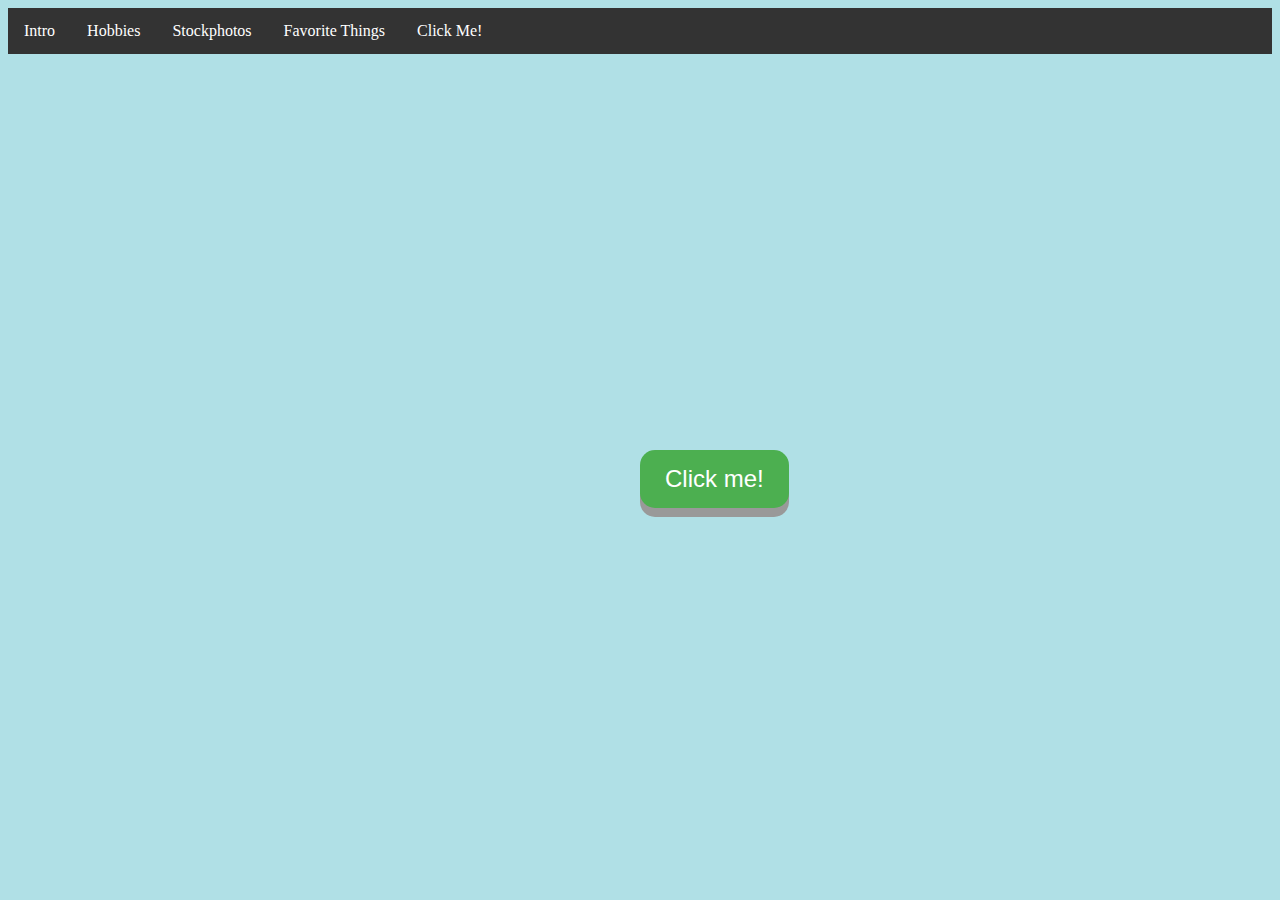
<file: button.html>
<!DOCTYPE html>
<html>
<head>
	<title>Click Me!</title>
	   <link rel="stylesheet" type="text/css" href="style.css">
</head>
<body>

<ul> 
<li> <a class="active" href="index.html">Intro</a></li>
   <li><a href="hobbies.html">Hobbies</a></li>
   <li><a href="stockphotos.html">Stockphotos</a></li>
     <li class="dropdown">
       <span class="dropbtn">Favorite Things</span>
         <div class="dropdown-content" id="myDropdown">
           <a href="movies.html">Movies</a>
           <a href="videogames.html">Video Games</a>
           <a href="tvshows.html">TV Shows</a>
         </div>
    <li><a href="button.html">Click Me!</a></li>
  </li>
</ul>

 <div class="wrapper">   
<button class="button" onclick="ClickMe()">Click me!</button>
</div>

<p id="button"></p>


<!--Write stuff here later-->

<script src="script.js"></script>
</body>
</html>
</file>
<file: style.css>
ul {
    list-style-type: none;
    margin: 0;
    padding: 0;
    overflow: hidden;
    background-color: #333;
}

li {
    float: left;
}

li a, li span {
    display: inline-block;
    color: white;
    text-align: center;
    padding: 14px 16px;
    text-decoration: none;
}

li a:hover, .dropdown:hover .dropbtn {
    background-color: red;
}

li.dropdown {
    display: inline-block;
}

.dropdown-content { 
    display: none;
    position: absolute;
    background-color: #f9f9f9;
    min-width: 160px;
    box-shadow: 0px 8px 16px 0px rgba(0,0,0,0.2);
 }

 .dropdown-content a {
    color: black;
    padding: 12px 16px;
    text-decoration: none;
    display: block;
    text-align: left;
 }

.dropdown-content a:hover {background-color: #f1f1f1}

.show{display:block;}

.button {
  display: inline-block;
  padding: 15px 25px;
  font-size: 24px;
  cursor: pointer;
  text-align: center;
  text-decoration: none;
  outline: none;
  color: #fff;
  background-color: #4CAF50;
  border: none;
  border-radius: 15px;
  box-shadow: 0 9px #999;
}

.button:hover {background-color: #3e8e41}

.button:active {
  background-color: #3e8e41;
  box-shadow: 0 5px #666;
  transform: translateY(4px);
}
.wrapper {
    text-align: center;
}

.button {
    position: absolute;
    top: 50%;
}

h1{
    text-align: center;
}

h2 {
    text-align: center;
}

h3 {
    text-align: center;
}

h4 {
    text-align: center;
}
h5 {
    text-align: center;
}
h6 {
  text-align: center;
}

DIV.idk {
    margin-left: auto;
    margin-right: auto;
    text-align: center;
    vertical-align: middle 
}

#h3h3 {
  margin-top: 500px;
}
body {
 background-color: powderblue;
}

#h6h6 {
  font-size: 8px;
}

.crap {
  width: 600px;
  height: 365px; 
}

.feces {
  width: 600px;
  height: 700px;
}
</file>
